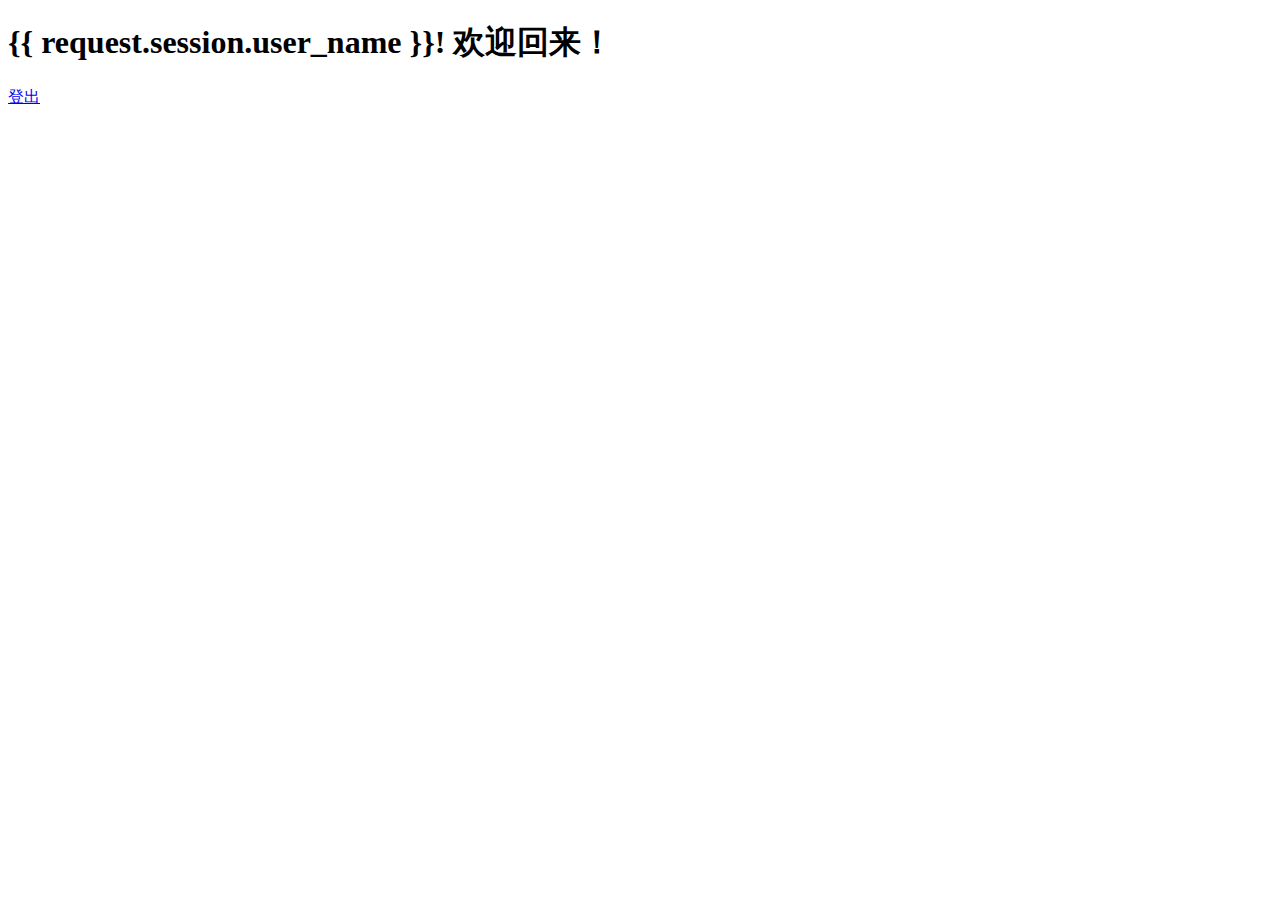
<file: login/templates/login/index.html>
<!DOCTYPE html>
<html lang="en">
<head>
    <meta charset="UTF-8">
    <title>Title</title>
</head>
<body>
<h1>{{ request.session.user_name }}!  欢迎回来！</h1>
<p>
    <a href="/logout/">登出</a>
</p>
</body>
</html>
</file>
